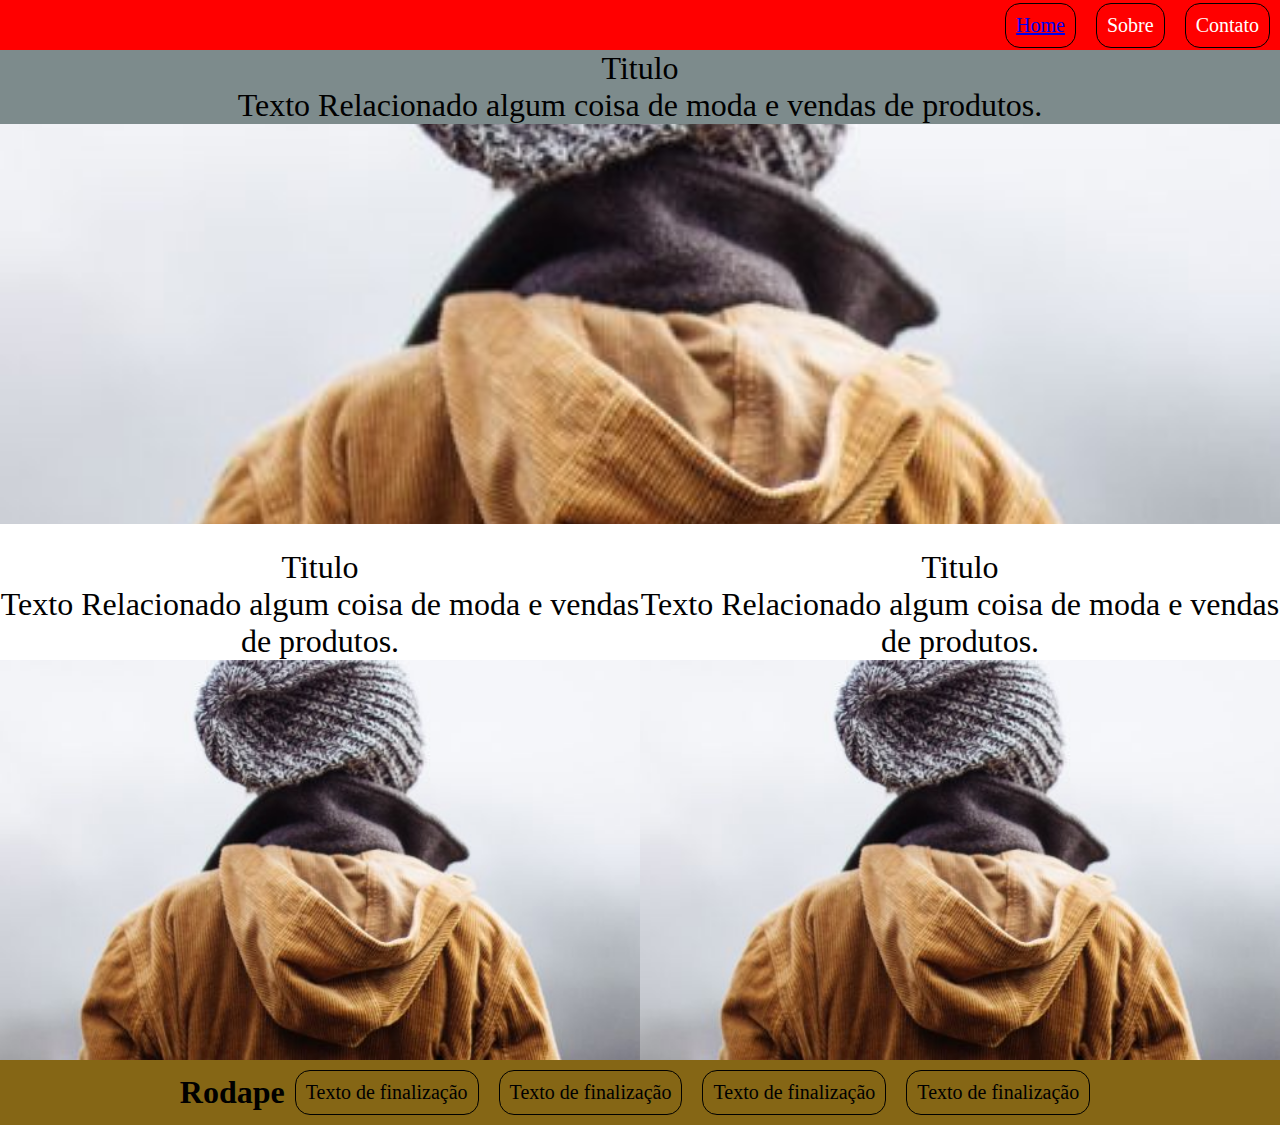
<file: Aula_18a/index.html>
<!DOCTYPE html>
<html lang="pt-br">

<head>
    <meta charset="UTF-8">
    <meta name="viewport" content="width=device-width, initial-scale=1.0">
    <meta name="keywords" content="roupa-feminimas, cosmeticos, casa-e-cozinho">
    <meta name="description" content="Encontre tudo que precisa pra você e sua aqui em nossa loja">

    <link rel="icon" type="img/png" href="src/img/video-tutorial.png">
    <link rel="stylesheet" href="./src/Css/estilo.css">
    <title>Curso Web</title>
</head>

<body>
    <!-- Inicio head -->
    <div id="div1">
        <nav>
            <ul>
                <li class="divClass1"><a href="https://codesize.com.br" target="_blank"> Home </a></li>
                <li class="divClass1">Sobre</li>
                <li class="divClass1">Contato</li>
            </ul>
        </nav>
    </div>

    <!-- Inicio Body -->
    <div id="div2">
        <h2 class="textoH1 outra">Titulo</h2>
        <p  class="textoH1 classeunica">Texto Relacionado algum coisa de moda
            e vendas de produtos.
        </p>
        <!-- <img id="img" src="./src/img/img_girl.jpg" > -->
        <div class="img"></div>
    </div>
    <div style="display: flex;margin-top: 25px;">
        <div id="divbody03">
            <h2 class="textoH1 outra">Titulo</h2>
            <p  class="textoH1 classeunica">Texto Relacionado algum coisa de moda
                e vendas de produtos.
            </p>
            <!-- <img id="img" src="./src/img/img_girl.jpg" > -->
            <div class="img"></div>
        </div>
        <div id="divbody04">
            <h2 class="textoH1 outra">Titulo</h2>
            <p  class="textoH1 classeunica">Texto Relacionado algum coisa de moda
                e vendas de produtos.
            </p>
            <!-- <img id="img" src="./src/img/img_girl.jpg" > -->
            <div class="img"></div>
        </div>
    </div>
    <!-- Inicio Footer -->
    <div class="div3">
        <div class="footer01">
            <h1>Rodape</h1>
        </div>
        
        <div>
            <ul class="footer02">
                <li>Texto de finalização</li>
                <li>Texto de finalização</li>
                <li>Texto de finalização</li>
                <li>Texto de finalização</li>
            </ul>
        </div>
    </div>

    <script src="./src/script/script.js"></script>

</body>

</html>
</file>
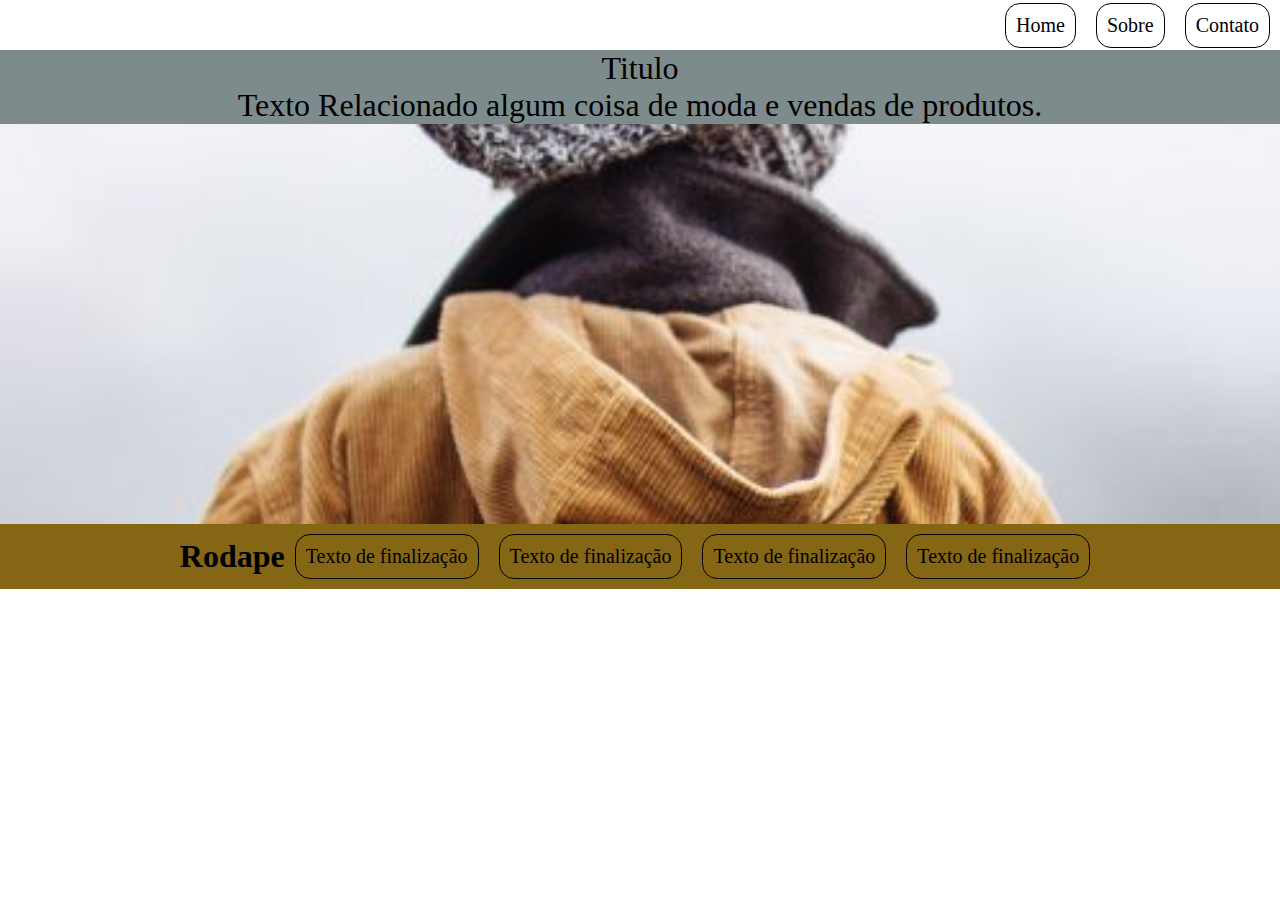
<file: Aula_1_a_17_curso/index.html>
<!DOCTYPE html>
<html lang="pt-br">

<head>
    <meta charset="UTF-8">
    <meta name="viewport" content="width=device-width, initial-scale=1.0">
    <meta name="keywords" content="roupa-feminimas, cosmeticos, casa-e-cozinho">
    <meta name="description" content="Encontre tudo que precisa pra você e sua aqui em nossa loja">

    <link rel="icon" type="img/png" href="src/img/video-tutorial.png">
    <link rel="stylesheet" href="./src/Css/estilo.css">
    <title>Curso Web</title>
</head>

<body>
    <!-- Inicio head -->
    <div id="div1">
        <nav>
            <ul>
                <li class="divClass1">Home</li>
                <li class="divClass1">Sobre</li>
                <li class="divClass1">Contato</li>
            </ul>
        </nav>
    </div>

    <!-- Inicio Body -->
    <div id="div2">
        <h2 class="textoH1 outra">Titulo</h2>
        <p  class="textoH1 classeunica">Texto Relacionado algum coisa de moda
            e vendas de produtos.
        </p>
        <!-- <img id="img" src="./src/img/img_girl.jpg" > -->
        <div class="img"></div>
    </div>

    <!-- Inicio Footer -->
    <div class="div3">
        <div class="footer01">
            <h1>Rodape</h1>
        </div>
        
        <div>
            <ul class="footer02">
                <li>Texto de finalização</li>
                <li>Texto de finalização</li>
                <li>Texto de finalização</li>
                <li>Texto de finalização</li>
            </ul>
        </div>
    </div>

</body>

</html>
</file>
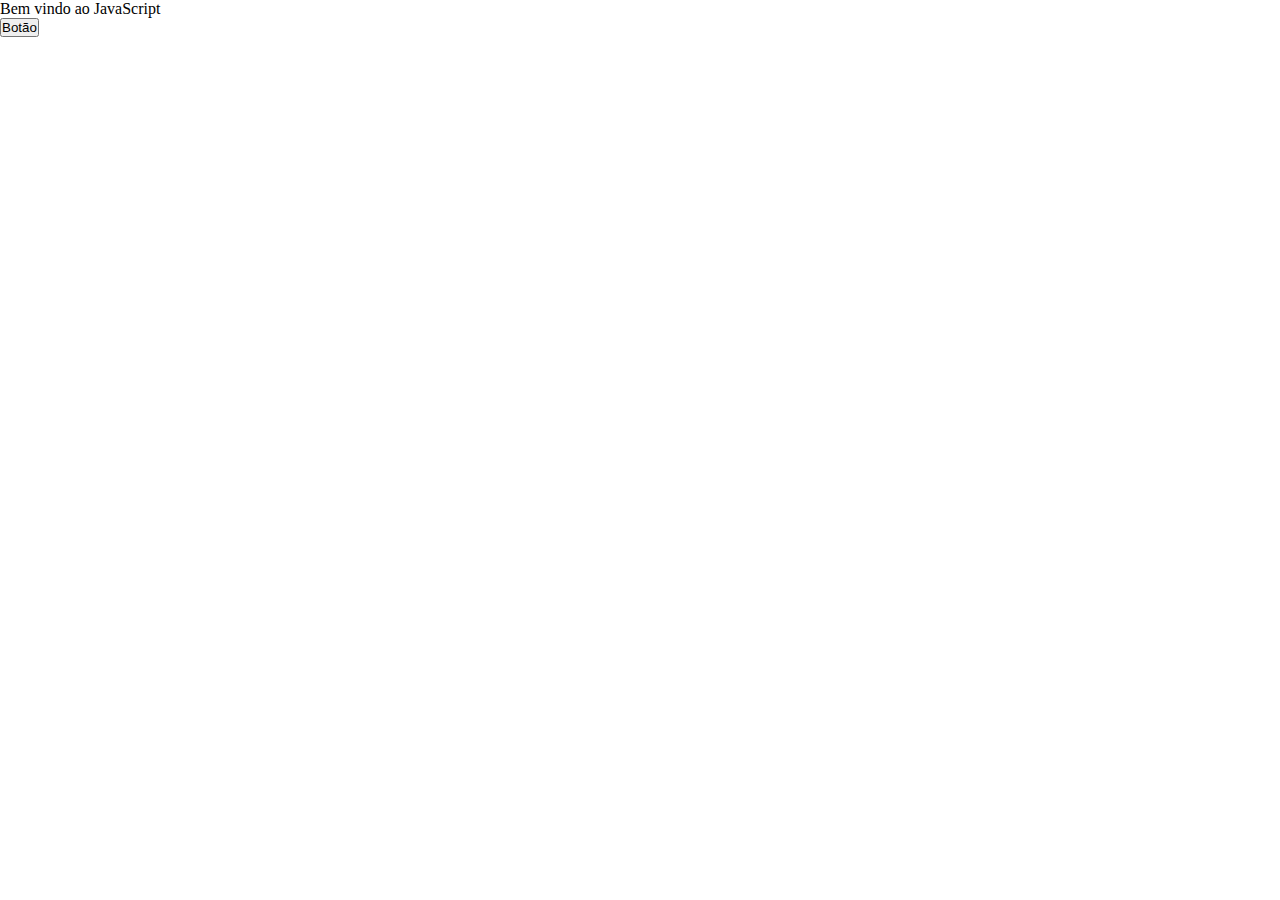
<file: teste.html>
<!DOCTYPE html>
<html lang="pt-br">

<head>
    <meta charset="UTF-8">
    <meta name="viewport" content="width=device-width, initial-scale=1.0">
    <meta name="keywords" content="roupa-feminimas, cosmeticos, casa-e-cozinho">
    <meta name="description" content="Encontre tudo que precisa pra você e sua aqui em nossa loja">
    <title>Curso Web</title>
    
    <link rel="stylesheet" href="./Aula_18a/src/Css/estilo.css">
    
    <script>
       document.write("Bem vindo ao JavaScript")
    </script>

</head>

<body>
    <!-- Inicio head -->
    <div>
        <!-- forma Nova -->
        <button id="Hora">Botão</button>

        <!-- <p id="nome"></p> -->
        <p id="teste"></p>
    </div>


   <script src="teste.js"></script>
</body>

</html>
</file>
<file: Aula_18a/src/Css/estilo.css>
/* O ' * ' representa tudo */
*{
    margin: 0;
    padding: 0;
}
#div1{
    /* background: #f60; */
    display: flex;
    align-items: center;
    justify-content: right;
    height: 50px;
}

ul {
    text-decoration: none;
    display: flex;
    padding: 0;
    margin: 0;
  }
  
ul > li {
list-style: none;
margin-right: 40px;
float: left;
font-size: 20px;
border: 1px solid #000;
border-radius: 15px;
margin: 10px;
padding: 10px;
}
  
.divClass1{
    /* background: red; */
}

#div2{
    /* background: rgb(106,90,205); */
}

/* #div2 > h1{
    background: rgb(106,90,205);
} */

#div2 > h1 > a{
    border: 1px solid #000;
    /* color: #DAA520; */
    text-decoration: none;
}

/* Inicio Body */
#div2{
    background-color: rgb(125, 139, 140);
}
#img{
    width: 100%;
    height: 100px;
    margin-top: 20px;
    display: block;
    margin-left: auto;
    margin-right: auto;
}
.img{
    width: 100%;
    height: 400px;
    background-image: url("../img/img_girl.jpg");
    background-repeat: no-repeat;
    background-position: center center;
    background-size: cover;
}

.textoH1{
    font-size: 2.5vw;
    font-weight: 100;
    text-align: center;
}
.outra{
    /* color: aqua; */
    
}

.classeunica{
    /* color: blue; */
}


/* Rodapé */
.div3{
    background-color: #856615;
    display: flex;
    justify-content: center;
    align-items: center;
}

.footer01{
    
}

.footer01 > li{

}
</file>
<file: Aula_1_a_17_curso/src/Css/estilo.css>
/* O ' * ' representa tudo */
*{
    margin: 0;
    padding: 0;
}
#div1{
    /* background: #f60; */
    display: flex;
    align-items: center;
    justify-content: right;
    height: 50px;
}

ul {
    text-decoration: none;
    display: flex;
    padding: 0;
    margin: 0;
  }
  
ul > li {
list-style: none;
margin-right: 40px;
float: left;
font-size: 20px;
border: 1px solid #000;
border-radius: 15px;
margin: 10px;
padding: 10px;
}
  
.divClass1{
    /* background: red; */
}

#div2{
    /* background: rgb(106,90,205); */
}

/* #div2 > h1{
    background: rgb(106,90,205);
} */

#div2 > h1 > a{
    border: 1px solid #000;
    /* color: #DAA520; */
    text-decoration: none;
}

/* Inicio Body */
#div2{
    background-color: rgb(125, 139, 140);
}
#img{
    width: 100%;
    height: 100px;
    margin-top: 20px;
    display: block;
    margin-left: auto;
    margin-right: auto;
}
.img{
    width: 100%;
    height: 400px;
    background-image: url("../img/img_girl.jpg");
    background-repeat: no-repeat;
    background-position: center center;
    background-size: cover;
}

.textoH1{
    font-size: 2.5vw;
    font-weight: 100;
    text-align: center;
}
.outra{
    /* color: aqua; */
    
}

.classeunica{
    /* color: blue; */
}


/* Rodapé */
.div3{
    background-color: #856615;
    display: flex;
    justify-content: center;
    align-items: center;
}

.footer01{
    
}

.footer01 > li{

}
</file>
